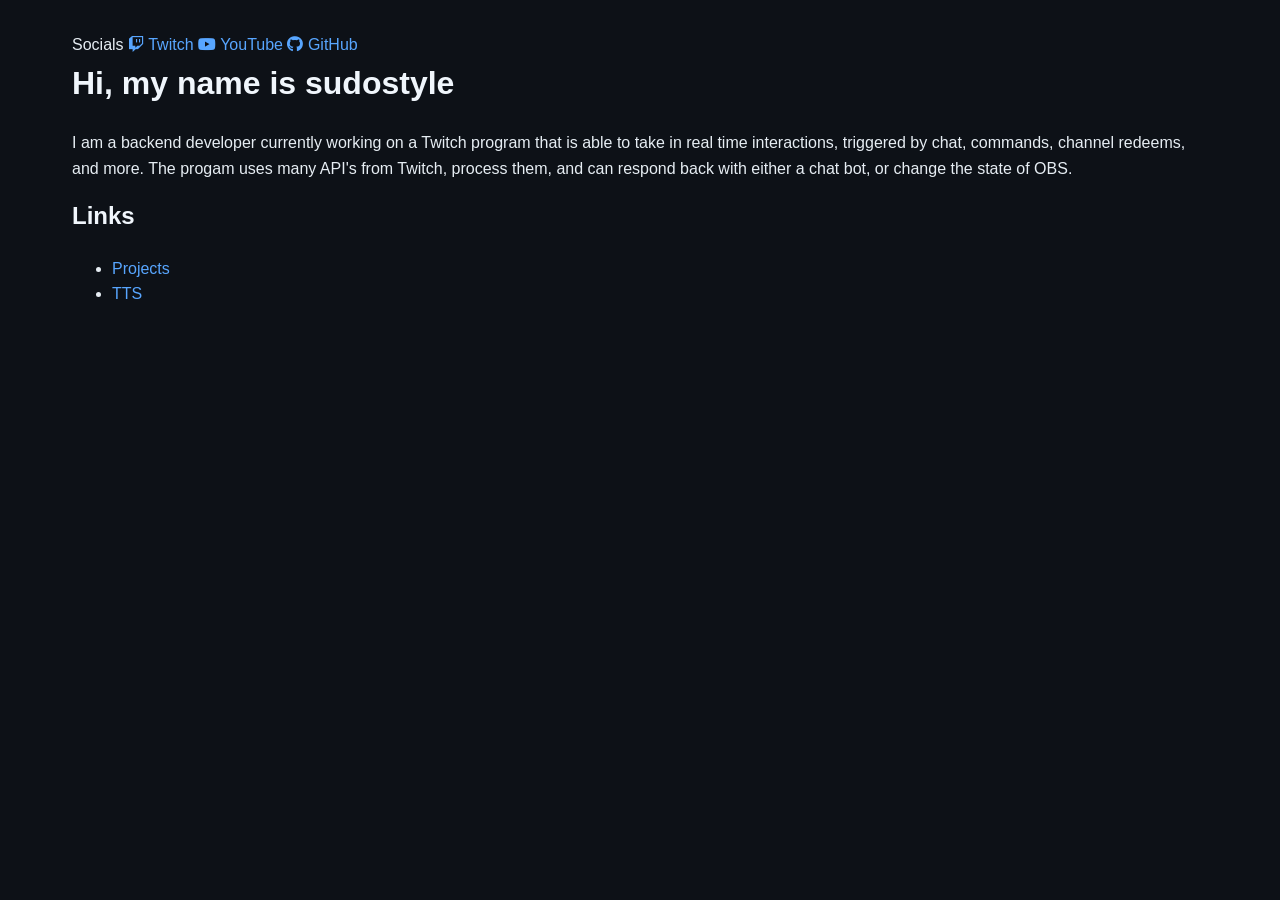
<file: index.html>
<!DOCTYPE html>
<html lang="en">
<head>
    <meta charset="UTF-8">
    <meta name="viewport" content="width=device-width, initial-scale=1.0">
    <title>sudostyle</title>
    <link rel="stylesheet" href="projects.css">
    <link
    rel="stylesheet"
    href="https://cdnjs.cloudflare.com/ajax/libs/font-awesome/6.7.2/css/all.min.css"
/>
</head>

<nav>
    <div class="nav-group">
        <span class="nav-label">Socials</span>

        <a href="https://twitch.tv/sudostyle">
            <i class="fab fa-twitch"></i>
            Twitch
        </a>

        <a href="https://youtube.com/@sudostyle">
            <i class="fab fa-youtube"></i>
            YouTube
        </a>

        <a href="https://github.com/sudo-style">
            <i class="fab fa-github"></i>
            GitHub
        </a>
    </div>

    
</nav>

<body>

    <h1>Hi, my name is sudostyle</h1>

    <p>
        I am a backend developer currently working on a Twitch program that is able to 
      take in real time interactions, triggered by chat, commands, channel redeems, and more.
      The progam uses many API's from Twitch, process them, and can respond back with either 
      a chat bot, or change the state of OBS. 
    </p>

    <h2>Links</h2>

    <ul>
        <li><a href="https://sudostyle.com/projects.html">Projects</a></li>
        <li><a href="https://sudostyle.com/tts">TTS</a></li>
    </ul>

</body>
</html>
</file>
<file: projects.css>
* {
    box-sizing: border-box;
}

body {
    max-width: 1200px;
    margin: 0 auto;
    padding: 2rem;
    font-family: Arial, Helvetica, sans-serif;
    line-height: 1.6;

    background-color: #0d1117;
    color: #e6edf3;
}

header {
    margin-bottom: 2rem;
}

h1,
h2,
h3,
h4,
h5,
h6 {
    color: #f0f6fc;
    margin-top: 0;
}

a {
    color: #58a6ff;
    text-decoration: none;
}

a:hover {
    text-decoration: underline;
}

.project-card {
    background: #161b22;
    border: 1px solid #30363d;
    border-radius: 12px;
    padding: 2rem;
    margin-bottom: 3rem;
    box-shadow: 0 4px 12px rgba(0, 0, 0, 0.3);
}

.project-header {
    margin-bottom: 1rem;
}

.project-title {
    margin-top: 0;
    margin-bottom: 0.5rem;
}

.project-description {
    color: #8b949e;
}

.video-container {
    position: relative;
    width: 100%;
    padding-bottom: 56.25%;
    margin: 1rem 0 2rem;
}

.video-container iframe {
    position: absolute;
    inset: 0;
    width: 100%;
    height: 100%;
    border: none;
    border-radius: 8px;
}

.readme {
    border-top: 1px solid #30363d;
    padding-top: 1.5rem;
}

.readme img {
    max-width: 100%;
    height: auto;
    border-radius: 8px;
}

.readme pre {
    overflow-x: auto;
    background: #010409;
    border: 1px solid #30363d;
    padding: 1rem;
    border-radius: 8px;
}

.readme code {
    font-family: Consolas, Monaco, monospace;
    background: #21262d;
    padding: 0.15rem 0.35rem;
    border-radius: 4px;
}

.readme pre code {
    background: transparent;
    padding: 0;
}

.readme blockquote {
    border-left: 4px solid #58a6ff;
    padding-left: 1rem;
    color: #8b949e;
    margin-left: 0;
}

.readme table {
    width: 100%;
    border-collapse: collapse;
}

.readme th,
.readme td {
    border: 1px solid #30363d;
    padding: 0.75rem;
}

.readme th {
    background: #21262d;
}

.readme input[type="checkbox"] {
    accent-color: #58a6ff;
    margin-right: 0.5rem;
}

.loading {
    color: #8b949e;
}

.error {
    color: #ff7b72;
}
</file>
